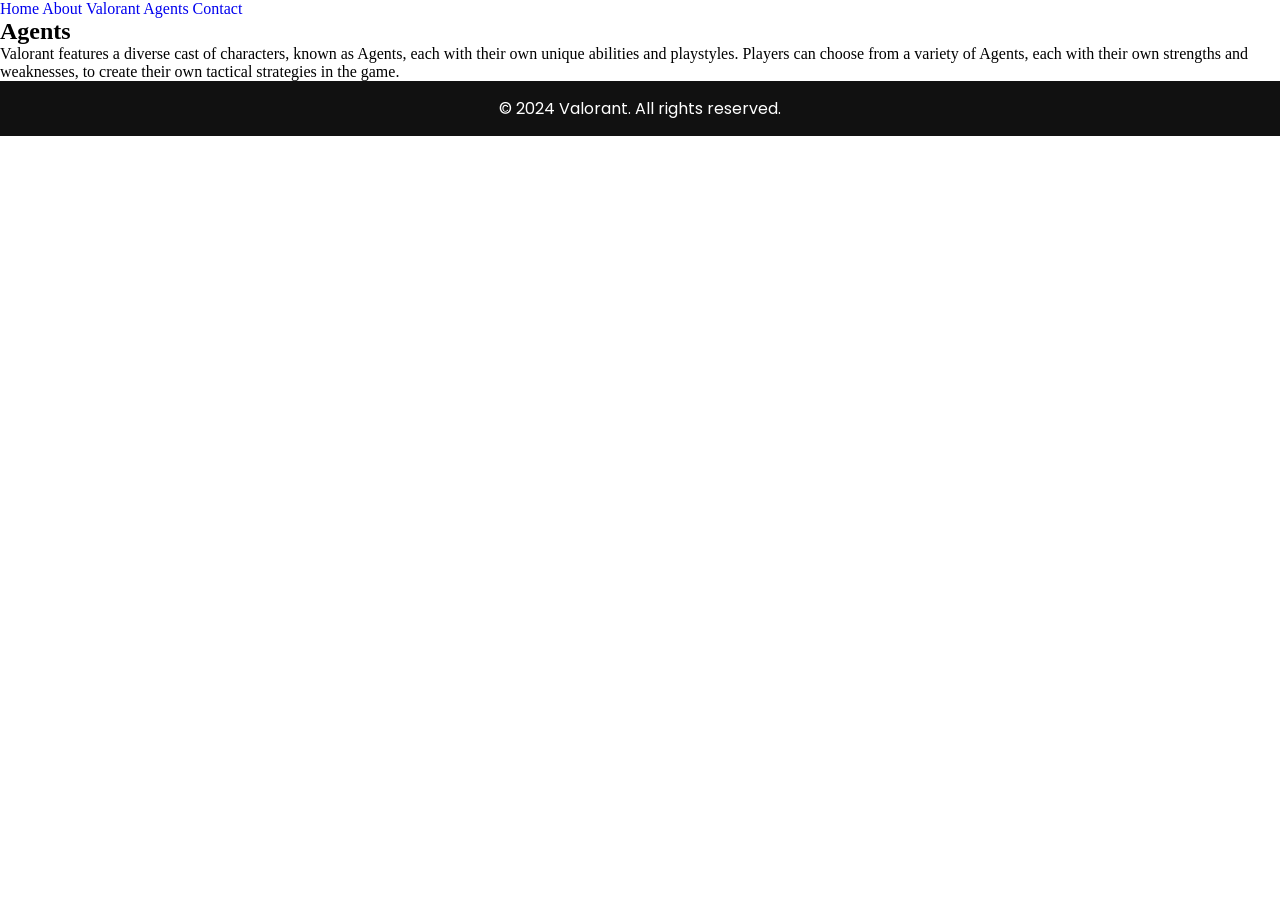
<file: agents.html>
<!DOCTYPE html>
<html lang="en">
<head>
    <meta charset="UTF-8">
    <meta name="viewport" content="width=device-width, initial-scale=1.0">
    <title>Services</title>
    <link href="https://fonts.googleapis.com/css2?family=Roboto:wght@400;700&display=swap" rel="stylesheet">
    <link rel="stylesheet" href="./css/style.css">
</head>

<body>
    <nav>
        <a href="index.html">Home</a>
        <a href="about.html">About Valorant</a>
        <a href="agents.html">Agents</a>
        <a href="contact.html">Contact</a>
    </nav>
    <div class="container">
        <h2>Agents</h2>
        <p>Valorant features a diverse cast of characters, known as Agents, each with their own unique abilities and playstyles. Players can choose from a variety of Agents, each with their own strengths and weaknesses, to create their own tactical strategies in the game.</p>
    </div>
    <footer>
        <p>&copy; 2024 Valorant. All rights reserved.</p>
    </footer>
</body>
</html>
</file>
<file: css/style.css>
/*  import google fonts */
@import url('https://fonts.googleapis.com/css2?family=Poppins:wght@400;500;600;700&family=Ubuntu:wght@400;500;700&display=swap');

*{
    margin: 0;
    padding: 0;
    box-sizing: border-box;
    text-decoration: none;
}
html{
    scroll-behavior: smooth;
}

/* custom scroll bar */
::-webkit-scrollbar {
    width: 10px;
}
::-webkit-scrollbar-track {
    background: #f1f1f1;
}
::-webkit-scrollbar-thumb {
    background: #888;
}

::-webkit-scrollbar-thumb:hover {
    background: #555;
}

/* all similar content styling codes */
section{
    padding: 100px 0;
}
.max-width{
    max-width: 1300px;
    padding: 0 80px;
    margin: auto;
}
.about, .services, .skills, .teams, .contact, footer{
    font-family: 'Poppins', sans-serif;
}
.about .about-content,
.services .serv-content,
.skills .skills-content,
.contact .contact-content{
    display: flex;
    flex-wrap: wrap;
    align-items: center;
    justify-content: space-between;
}
section .title{
    position: relative;
    text-align: center;
    font-size: 40px;
    font-weight: 500;
    margin-bottom: 60px;
    padding-bottom: 20px;
    font-family: 'Ubuntu', sans-serif;
}
section .title::before{
    content: "";
    position: absolute;
    bottom: 0px;
    left: 50%;
    width: 180px;
    height: 3px;
    background: #111;
    transform: translateX(-50%);
}
section .title::after{
    position: absolute;
    bottom: -8px;
    left: 50%;
    font-size: 20px;
    color: crimson;
    padding: 0 5px;
    background: #fff;
    transform: translateX(-50%);
}

/* navbar styling */
.navbar{
    position: fixed;
    width: 100%;
    z-index: 999;
    padding: 30px 0;
    font-family: 'Ubuntu', sans-serif;
    transition: all 0.3s ease;
}
.navbar.sticky{
    padding: 15px 0;
    background: crimson;
}
.navbar .max-width{
    display: flex;
    align-items: center;
    justify-content: space-between;
}
.navbar .logo a{
    color: #fff;
    font-size: 35px;
    font-weight: 600;
}
.navbar .logo a span{
    color: crimson;
    transition: all 0.3s ease;
}
.navbar.sticky .logo a span{
    color: #fff;
}
.navbar .menu li{
    list-style: none;
    display: inline-block;
}
.navbar .menu li a{
    display: block;
    color: #fff;
    font-size: 18px;
    font-weight: 500;
    margin-left: 25px;
    transition: color 0.3s ease;
}
.navbar .menu li a:hover{
    color: crimson;
}
.navbar.sticky .menu li a:hover{
    color: #fff;
}

/* menu btn styling */
.menu-btn{
    color: #fff;
    font-size: 23px;
    cursor: pointer;
    display: none;
}
.scroll-up-btn{
    position: fixed;
    height: 45px;
    width: 42px;
    background: crimson;
    right: 30px;
    bottom: 10px;
    text-align: center;
    line-height: 45px;
    color: #fff;
    z-index: 9999;
    font-size: 30px;
    border-radius: 6px;
    border-bottom-width: 2px;
    cursor: pointer;
    opacity: 0;
    pointer-events: none;
    transition: all 0.3s ease;
}
.scroll-up-btn.show{
    bottom: 30px;
    opacity: 1;
    pointer-events: auto;
}
.scroll-up-btn:hover{
    filter: brightness(90%);
}


/* home section styling */
.home{
    display: flex;
    height: 100vh;
    color: #fff;
    min-height: 500px;
    background-size: cover;
    background-attachment: fixed;
    font-family: 'Ubuntu', sans-serif;
}
.home video{
    object-fit: fill;
    height: 120%;
    min-width: 100%;
    position: absolute;
    right: 0;
    bottom: 0;
    z-index: -1000;
}
.home .max-width{
  width: 100%;
  display: flex;
}
.home .max-width .row{
  margin-right: 0;
}
.home .home-content .text-1{
    font-size: 27px;
}
.home .home-content .text-2{
    font-size: 75px;
    font-weight: 600;
    margin-left: -3px;
}
.home .home-content .text-3{
    font-size: 40px;
    margin: 5px 0;
}
.home .home-content .text-3 span{
    color: crimson;
    font-weight: 500;
}
.home .home-content a{
    display: inline-block;
    background: crimson;
    color: #fff;
    font-size: 25px;
    padding: 12px 36px;
    margin-top: 20px;
    font-weight: 400;
    border-radius: 6px;
    border: 2px solid crimson;
    transition: all 0.3s ease;
}
.home .home-content a:hover{
    color: crimson;
    background: none;
}

/* about section styling */
.about .title::after{
    content: "who i am";
}
.about .about-content .left{
    width: 45%;
}
.about .about-content .left img{
    height: 400px;
    width: 400px;
    object-fit: cover;
    border-radius: 6px;
}
.about .about-content .right{
    width: 55%;
}
.about .about-content .right .text{
    font-size: 25px;
    font-weight: 600;
    margin-bottom: 10px;
}
.about .about-content .right .text span{
    color: crimson;
}
.about .about-content .right p{
    text-align: justify;
}
.about .about-content .right a{
    display: inline-block;
    background: crimson;
    color: #fff;
    font-size: 20px;
    font-weight: 500;
    padding: 10px 30px;
    margin-top: 20px;
    border-radius: 6px;
    border: 2px solid crimson;
    transition: all 0.3s ease;
}
.about .about-content .right a:hover{
    color: crimson;
    background: none;
}

/* services section styling */
.services, .teams{
    color:#fff;
    background: #111;
}
.services .title::before,
.teams .title::before{
    background: #fff;
}
.services .title::after,
.teams .title::after{
    background: #111;
    content: "what i like";
}
.services .serv-content .card{
    width: calc(33% - 20px);
    background: #222;
    text-align: center;
    border-radius: 6px;
    padding: 50px 25px;
    cursor: pointer;
    transition: all 0.3s ease;
}
.services .serv-content .card:hover{
    background: crimson;
}
.services .serv-content .card .box{
    transition: all 0.3s ease;
}
.services .serv-content .card:hover .box{
    transform: scale(1.05);
}
.services .serv-content .card i{
    font-size: 50px;
    color: crimson;
    transition: color 0.3s ease;
}
.services .serv-content .card:hover i{
    color: #fff;
}
.services .serv-content .card .text{
    font-size: 25px;
    font-weight: 500;
    margin: 10px 0 7px 0;
}

/* skills section styling */
.skills{
    height: 500px;
}

.skills .title::after{
    content: "what i know";
}
.skills .skills-content .column{
    width: calc(50% - 30px);
}
.skills .skills-content .left .text{
    font-size: 20px;
    font-weight: 600;
    margin-bottom: 10px;
}
.skills .skills-content .left p{
    text-align: justify;
}
.skills .skills-content .right a{
    position: relative;
    left: -20%;
    margin-right: auto;
    display: inline-block;
    background: crimson;
    color: #fff;
    font-size: 18px;
    font-weight: 500;
    padding: 8px 16px;
    margin-top: 20px;
    border-radius: 6px;
    border: 2px solid crimson;
    transition: all 0.3s ease;
}
.skills .skills-content .right a:hover{
    color: crimson;
    background: none;
}
.skills .skills-content .right .bars{
    margin-bottom: 15px;
}
.skills .skills-content .right .info{
    display: flex;
    margin-bottom: 5px;
    align-items: center;
    justify-content: space-between;
}
.skills .skills-content .right span{
    font-weight: 500;
    font-size: 18px;
}
.skills .skills-content .right .line{
    height: 5px;
    width: 100%;
    background: lightgrey;
    position: relative;
}
.skills .skills-content .right .line::before{
    content: "";
    position: absolute;
    height: 100%;
    left: 0;
    top: 0;
    background: crimson;
}
.skills-content .right .html::before{
    width: 90%;
}
.skills-content .right .css::before{
    width: 80%;
}
.skills-content .right .js::before{
    width: 60%;
}
.skills-content .right .blender::before{
    width: 25%;
}
.skills-content .right .unity::before{
    width: 5%;
}

/* teams section styling */
.teams .title::after{
    content: "My beloved ones";
}
.teams .carousel .card{
    background: #222;
    border-radius: 6px;
    padding: 25px 35px;
    text-align: center;
    overflow: hidden;
    transition: all 0.3s ease;
}
.teams .carousel .card:hover{
    background: crimson;
}
.teams .carousel .card .box{
    display: flex;
    flex-direction: column;
    align-items: center;
    justify-content: center;
    transition: all 0.3s ease;
}
.teams .carousel .card:hover .box{
    transform: scale(1.05);
}
.teams .carousel .card .text{
    font-size: 25px;
    font-weight: 500;
    margin: 10px 0 7px 0;
}
.teams .carousel .card img{
    height: 150px;
    width: 150px;
    object-fit: cover;
    border-radius: 50%;
    border: 5px solid crimson;
    transition: all 0.3s ease;
}
.teams .carousel .card:hover img{
    border-color: #fff;
}
.owl-dots{
    text-align: center;
    margin-top: 20px;
}
.owl-dot{
    height: 13px;
    width: 13px;
    margin: 0 5px;
    outline: none!important;
    border-radius: 50%;
    border: 2px solid crimson!important;
    transition: all 0.3s ease;
}
.owl-dot.active{
    width: 35px;
    border-radius: 14px;
}
.owl-dot.active,
.owl-dot:hover{
    background: crimson!important;
}


/* contact section styling */
.contact{
    height: 500px;
}

.contact .title::after{
    content: "Let's Connect!";
}

.contact .right form .textarea textarea{
  padding-top: 10px;
  resize: none;
}
.contact .button-area{
  display: flex;
  margin-left: auto;
  margin-right: auto;
}
.button-area a{
    display: inline-block;
    background: crimson;
    color: #fff;
    font-size: 20px;
    font-weight: 500;
    padding: 10px 30px;
    margin-top: 20px;
    border-radius: 6px;
    border: 2px solid crimson;
    transition: all 0.3s ease;
}
.button-area a:hover{
    color: crimson;
    background: none;
}
.button a{
    display: inline-block;
    background: crimson;
    color: #fff;
    font-size: 20px;
    font-weight: 500;
    padding: 10px 30px;
    margin-top: 20px;
    border-radius: 6px;
    border: 2px solid crimson;
    transition: all 0.3s ease;
  }
  
  .button a:hover{
    color: crimson;
    background: none;
  }

/* footer section styling */
footer{
    background: #111;
    padding: 15px 23px;
    color: #fff;
    text-align: center;
}
footer span a{
    color: crimson;
    text-decoration: none;
}
footer span a:hover{
    text-decoration: underline;
}
.foot .menu li{
    list-style: none;
    display: inline-block;
}
.foot .menu li a{
    display: block;
    color: #fff;
    font-size: 18px;
    font-weight: 500;
    margin-left: 25px;
    transition: color 0.3s ease;
}



/* responsive media query start */
@media (max-width: 1104px) {
    .skills .skills-content .right a{
        left: 0;
    }
    .about .about-content .left img{
        height: 350px;
        width: 350px;
    }
}

@media (max-width: 991px) {
    .skills .skills-content .right a{
        left: 0;
    }
    .max-width{
        padding: 0 50px;
    }
}
@media (max-width: 947px){
    .skills .skills-content .right a{
        left: 0;
    }
    .menu-btn{
        display: block;
        z-index: 999;
    }
    .menu-btn i.active:before{
        content: "\f00d";
    }
    .navbar .menu{
        position: fixed;
        height: 100vh;
        width: 100%;
        left: -100%;
        top: 0;
        background: #111;
        text-align: center;
        padding-top: 80px;
        transition: all 0.3s ease;
    }
    .navbar .menu.active{
        left: 0;
    }
    .navbar .menu li{
        display: block;
    }
    .navbar .menu li a{
        display: inline-block;
        margin: 20px 0;
        font-size: 25px;
    }
    .home .home-content .text-2{
        font-size: 70px;
    }
    .home .home-content .text-3{
        font-size: 35px;
    }
    .home .home-content a{
        font-size: 23px;
        padding: 10px 30px;
    }
    .max-width{
        max-width: 930px;
    }
    .about .about-content .column{
        width: 100%;
    }
    .about .about-content .left{
        display: flex;
        justify-content: center;
        margin: 0 auto 60px;
    }
    .about .about-content .right{
        flex: 100%;
    }
    .services .serv-content .card{
        width: calc(50% - 10px);
        margin-bottom: 20px;
    }
    .skills .skills-content .column,
    .contact .contact-content .column{
        width: 100%;
        margin-bottom: 35px;
    }
}

@media (max-width: 690px) {
    .max-width{
        padding: 0 23px;
    }
    .home .home-content .text-2{
        font-size: 60px;
    }
    .home .home-content .text-3{
        font-size: 32px;
    }
    .home .home-content a{
        font-size: 20px;
    }
    .services .serv-content .card{
        width: 100%;
    }
}

@media (max-width: 500px) {
    .home .home-content .text-2{
        font-size: 50px;
    }
    .home .home-content .text-3{
        font-size: 27px;
    }
    .about .about-content .right .text,
    .skills .skills-content .left .text{
        font-size: 19px;
    }
    .contact .right form .fields{
        flex-direction: column;
    }
    .contact .right form .name,
    .contact .right form .email{
        margin: 0;
    }
    .right form .error-box{
       width: 150px;
    }
    .scroll-up-btn{
        right: 15px;
        bottom: 15px;
        height: 38px;
        width: 35px;
        font-size: 23px;
        line-height: 38px;
    }
}
</file>
